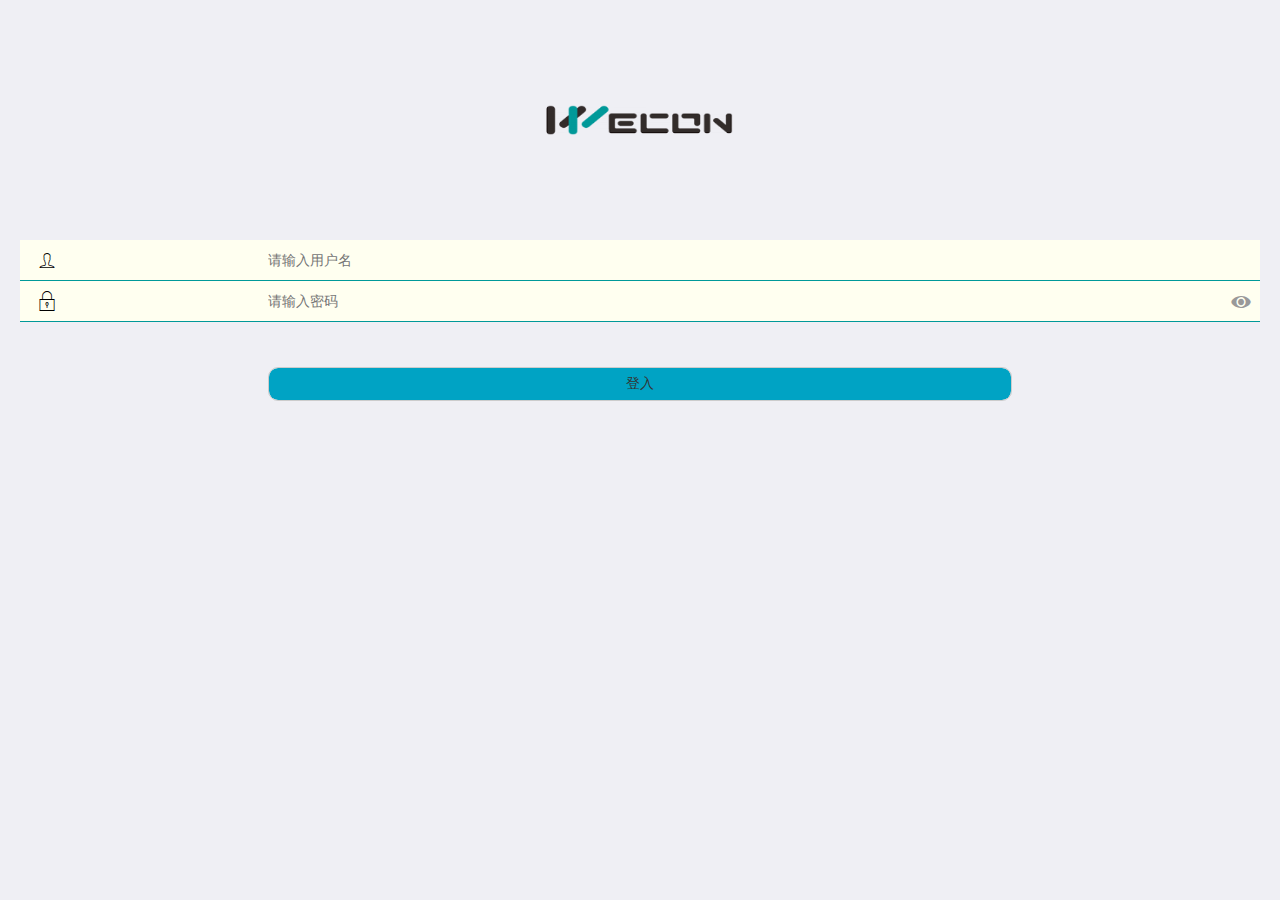
<file: templates/login.html>
<!DOCTYPE html>
<html>

	<head>
		<meta charset="UTF-8">
		<meta name="viewport" content="width=device-width,initial-scale=1,minimum-scale=1,maximum-scale=1,user-scalable=no" />
		<title>登入</title>
		<script src="../js/mui.min.js"></script>
		<link href="../css/mui.min.css" rel="stylesheet" />
		<link rel="stylesheet" href="../css/base.css" />
	</head>


	<body>
		<div class="layout">
			<div class="logo">
				<img src="../img/logo.png" />
			</div>
			<div class="main">
				<form >
					<div class="mui-input-row">
						<label><span class="mui-icon mui-icon-person"></span></label>
						<input type="text" class="mui-input-clear" placeholder="请输入用户名">
					</div>
					<div class="mui-input-row">
						<label><span class="mui-icon mui-icon-locked"></span></label>
						<input type="password" class="mui-input-password" placeholder="请输入密码">
					</div>
					<div class="mui-button-row">
						<button type="button" class="mui-btn">登入</button>
					</div>
				</form>

			</div>
		</div>
	</body>

</html>
</file>
<file: css/base.css>
/*
 * 公共CSS
 * wuweiyuan
 */
/*
 * 颜色定义
 * #009999 绿 点线
 * #00a3c4  蓝 按钮
 * #EFEFF4  灰 背景
 * #FFFFF0  淡白
 */
.layout{
	padding-left: 20px;
	padding-right: 20px;
}
.layout .logo{
	padding: 100px;
	display: flex;
	justify-content: center;
}
.layout .logo img{
	width: 200px;
	height: 40px;
}

.layout .main .mui-input-row{
	border-bottom: 1px solid #009999;
	background-color:#FFFFF0 ;
}
.layout .main .mui-input-row label{
 padding: 8px 15px;
 width: 20%;

}
.layout .main .mui-input-row input{
 width: 80%;
 font-size: 14px;

}
.layout .main .mui-button-row{
    margin-top: 40px;
}
.layout .main .mui-button-row button{
	width: 60%;
	
	border-radius: 10px;
	background-color: #00a3c4;
}
.home{
	background-color: #FFFFFF;
}
.home .mui-search{
	margin-top: 5px;
	background-color: #f2f2f2;
}

.home .mui-search input{
	background-color:#FFFFFF ;
}
</file>
